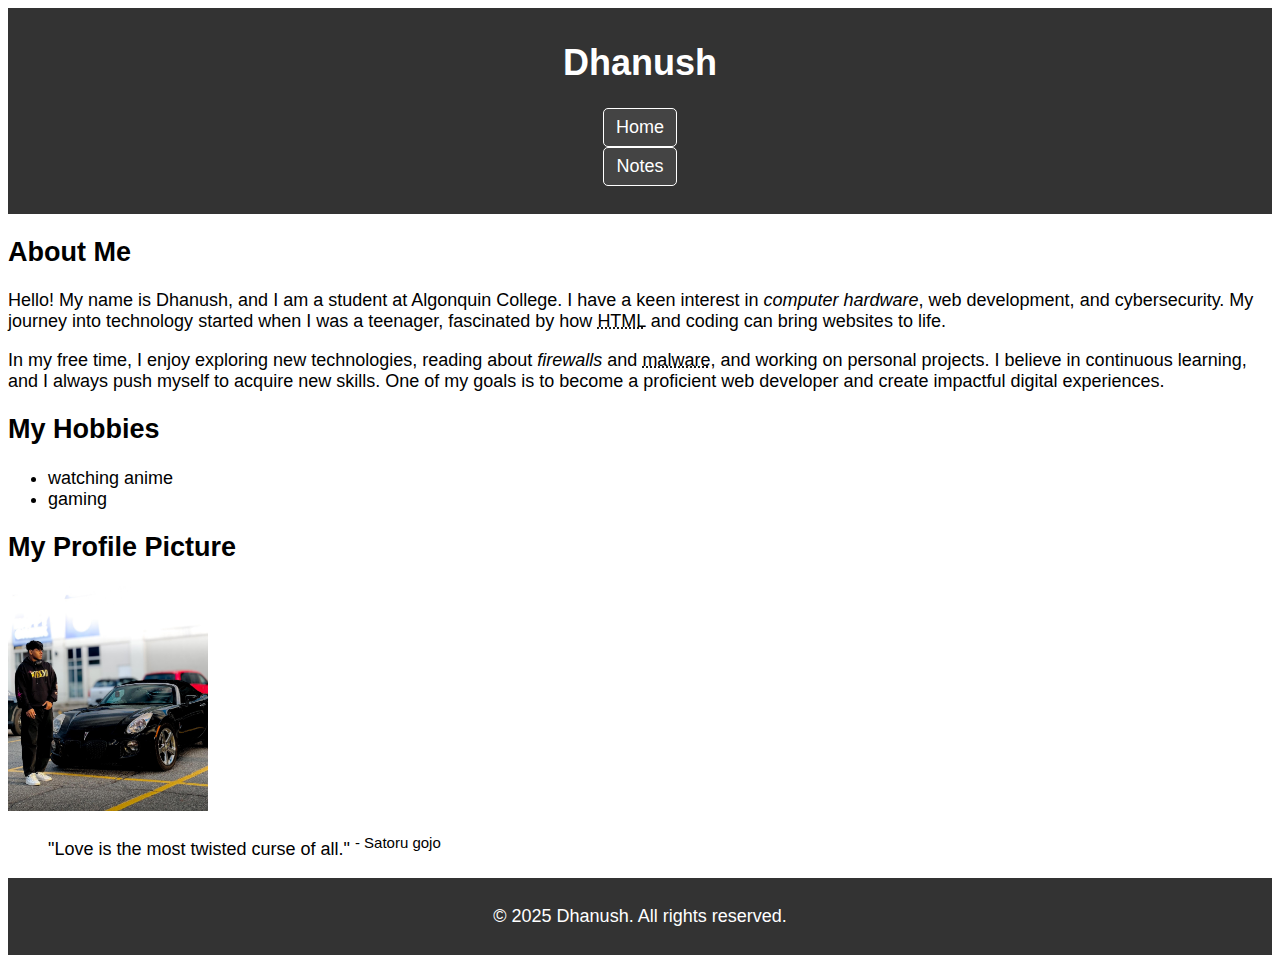
<file: index.html>
<!DOCTYPE html>
<html lang="en">
<head>
    <meta charset="UTF-8">
    <meta name="viewport" content="width=device-width, initial-scale=1.0">
    <title>My Personal Website</title>
    <link rel="stylesheet" href="styles.css">

</head>
<body>

    <!-- Site Header -->
    <header>
        <h1>Dhanush</h1>
        <nav>
            <ul>
                <li><a href="index.html">Home</a></li>
                <li><a href="notes.html">Notes</a></li>
            </ul>
        </nav>
    </header>

    <!-- About Me Section -->
    <article>
        <h2>About Me</h2>
        <p>
            Hello! My name is Dhanush, and I am a student at Algonquin College. 
            I have a keen interest in <em>computer hardware</em>, web development, and cybersecurity. 
            My journey into technology started when I was a teenager, fascinated by how 
            <abbr title="Hypertext Markup Language">HTML</abbr> and coding can bring websites to life.
        </p>
        <p>
            In my free time, I enjoy exploring new technologies, reading about <em>firewalls</em> and 
            <abbr title="Malicious Software">malware</abbr>, and working on personal projects. 
            I believe in continuous learning, and I always push myself to acquire new skills. 
            One of my goals is to become a proficient web developer and create impactful digital experiences.
        </p>
    </article>

    <!-- My Hobbies -->
    <section>
        <h2>My Hobbies</h2>
        <ul>
            <li>watching anime</li>
            <li>gaming</li>
        </ul>
    </section>

    <!-- Profile Picture -->
    <section>
        <h2>My Profile Picture</h2>
        <img src="images/my_photo.png.jpg" alt="Dhanush's Profile Picture" width="200">
    </section>

    <!-- Motivational Quote -->
    <blockquote>
        "Love is the most twisted curse of all." <sup>- Satoru gojo</sup>
    </blockquote>

    <!-- Footer -->
    <footer>
        <p>&copy; 2025 Dhanush. All rights reserved.</p>
    </footer>

</body>
</html>
</file>
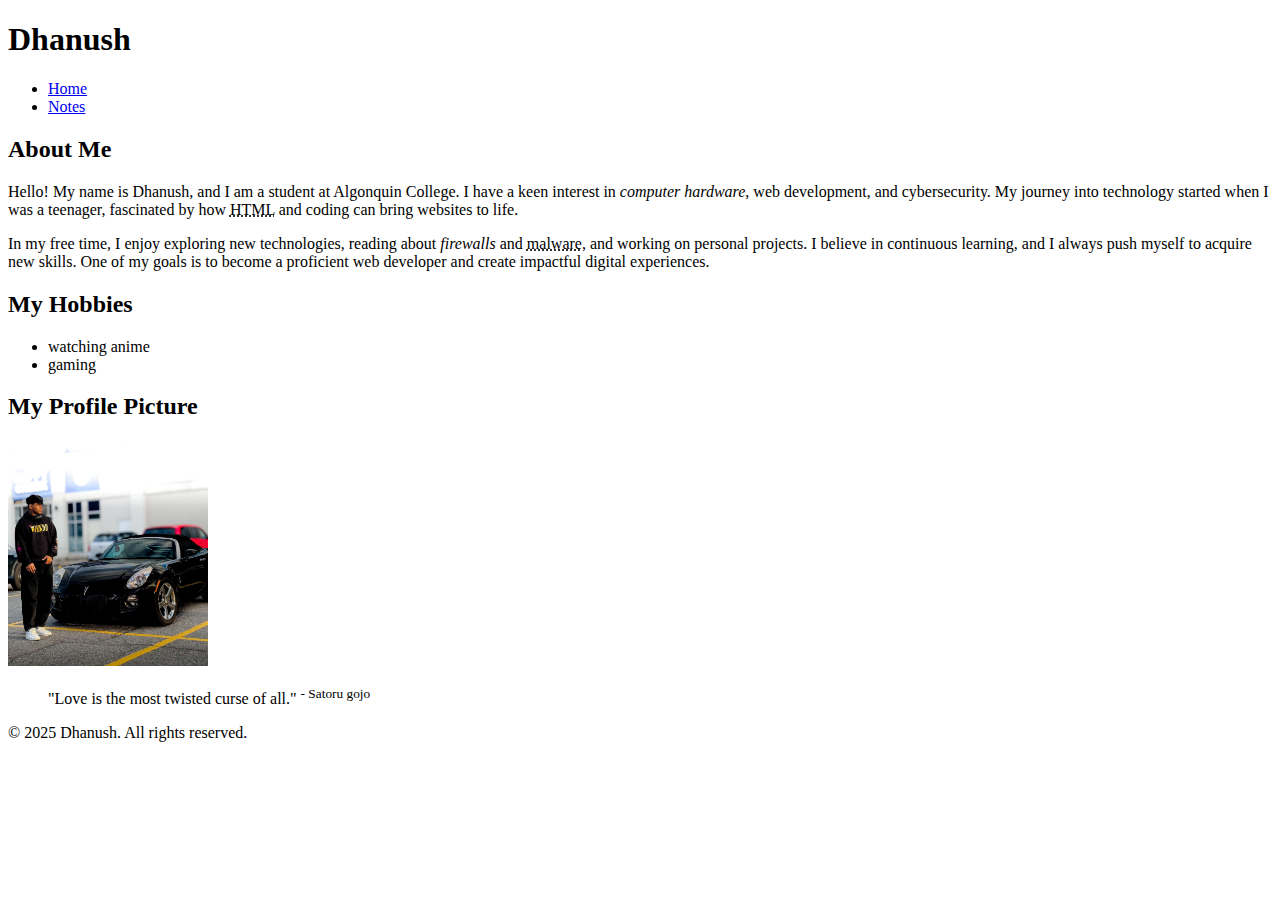
<file: html-assignment/index.html>
<!DOCTYPE html>
<html lang="en">
<head>
    <meta charset="UTF-8">
    <meta name="viewport" content="width=device-width, initial-scale=1.0">
    <title>My Personal Website</title>
</head>
<body>

    <!-- Site Header -->
    <header>
        <h1>Dhanush</h1>
        <nav>
            <ul>
                <li><a href="index.html">Home</a></li>
                <li><a href="notes.html">Notes</a></li>
            </ul>
        </nav>
    </header>

    <!-- About Me Section -->
    <article>
        <h2>About Me</h2>
        <p>
            Hello! My name is Dhanush, and I am a student at Algonquin College. 
            I have a keen interest in <em>computer hardware</em>, web development, and cybersecurity. 
            My journey into technology started when I was a teenager, fascinated by how 
            <abbr title="Hypertext Markup Language">HTML</abbr> and coding can bring websites to life.
        </p>
        <p>
            In my free time, I enjoy exploring new technologies, reading about <em>firewalls</em> and 
            <abbr title="Malicious Software">malware</abbr>, and working on personal projects. 
            I believe in continuous learning, and I always push myself to acquire new skills. 
            One of my goals is to become a proficient web developer and create impactful digital experiences.
        </p>
    </article>

    <!-- My Hobbies -->
    <section>
        <h2>My Hobbies</h2>
        <ul>
            <li>watching anime</li>
            <li>gaming</li>
        </ul>
    </section>

    <!-- Profile Picture -->
    <section>
        <h2>My Profile Picture</h2>
        <img src="images/my_photo.png.jpg" alt="Dhanush's Profile Picture" width="200">
    </section>

    <!-- Motivational Quote -->
    <blockquote>
        "Love is the most twisted curse of all." <sup>- Satoru gojo</sup>
    </blockquote>

    <!-- Footer -->
    <footer>
        <p>&copy; 2025 Dhanush. All rights reserved.</p>
    </footer>

</body>
</html>
</file>
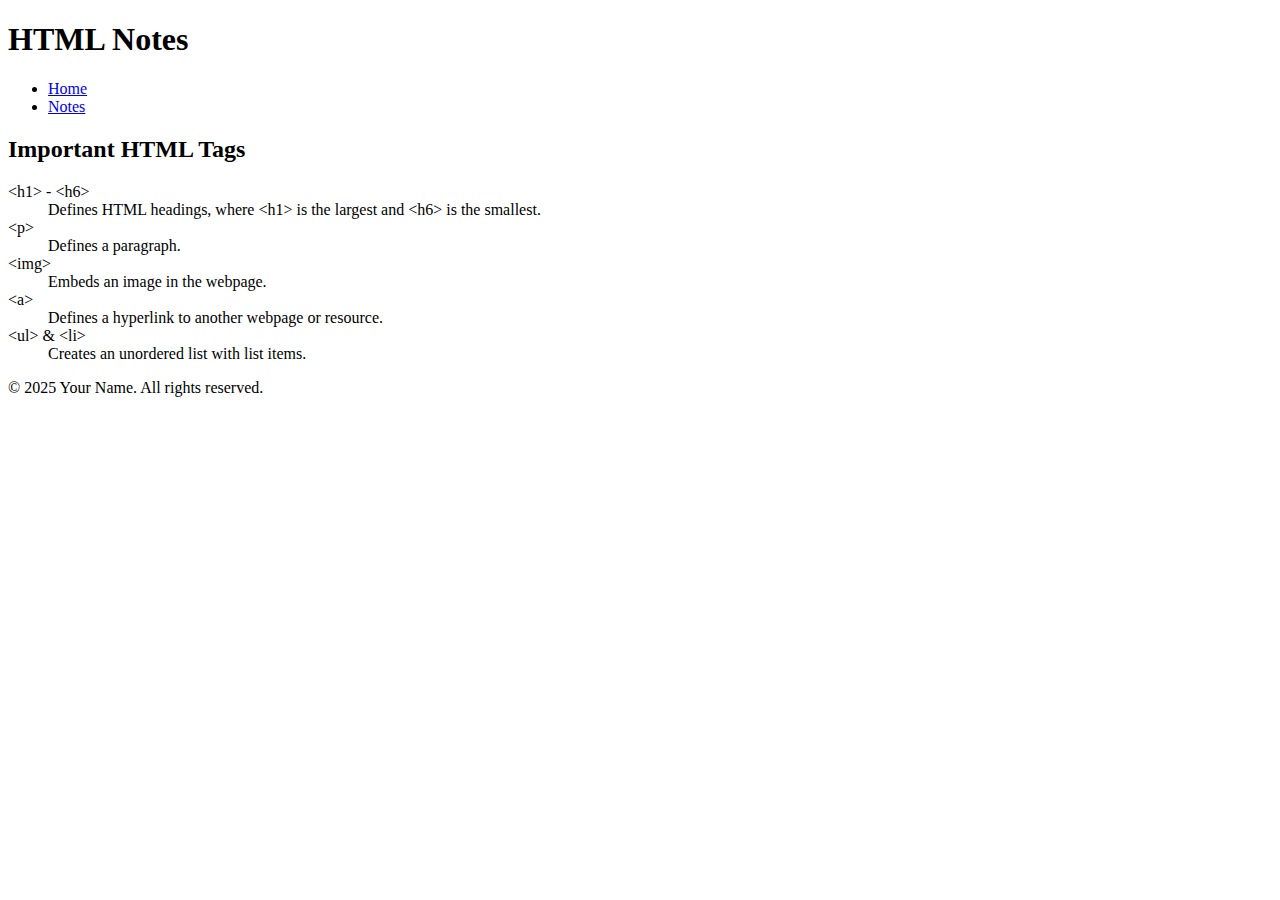
<file: notes.html>
<!DOCTYPE html>
<html lang="en">
<head>
    <meta charset="UTF-8">
    <meta name="viewport" content="width=device-width, initial-scale=1.0">
    <title>HTML Notes</title>
</head>
<body>
    <header>
        <h1>HTML Notes</h1>
        <nav>
            <ul>
                <li><a href="index.html">Home</a></li>
                <li><a href="notes.html">Notes</a></li>
            </ul>
        </nav>
    </header>
    
    <main>
        <h2>Important HTML Tags</h2>
        <dl>
            <dt>&lt;h1&gt; - &lt;h6&gt;</dt>
            <dd>Defines HTML headings, where &lt;h1&gt; is the largest and &lt;h6&gt; is the smallest.</dd>
            
            <dt>&lt;p&gt;</dt>
            <dd>Defines a paragraph.</dd>
            
            <dt>&lt;img&gt;</dt>
            <dd>Embeds an image in the webpage.</dd>
            
            <dt>&lt;a&gt;</dt>
            <dd>Defines a hyperlink to another webpage or resource.</dd>
            
            <dt>&lt;ul&gt; &amp; &lt;li&gt;</dt>
            <dd>Creates an unordered list with list items.</dd>
        </dl>
    </main>
    
    <footer>
        <p>&copy; 2025 Your Name. All rights reserved.</p>
    </footer>
</body>
</html>
</file>
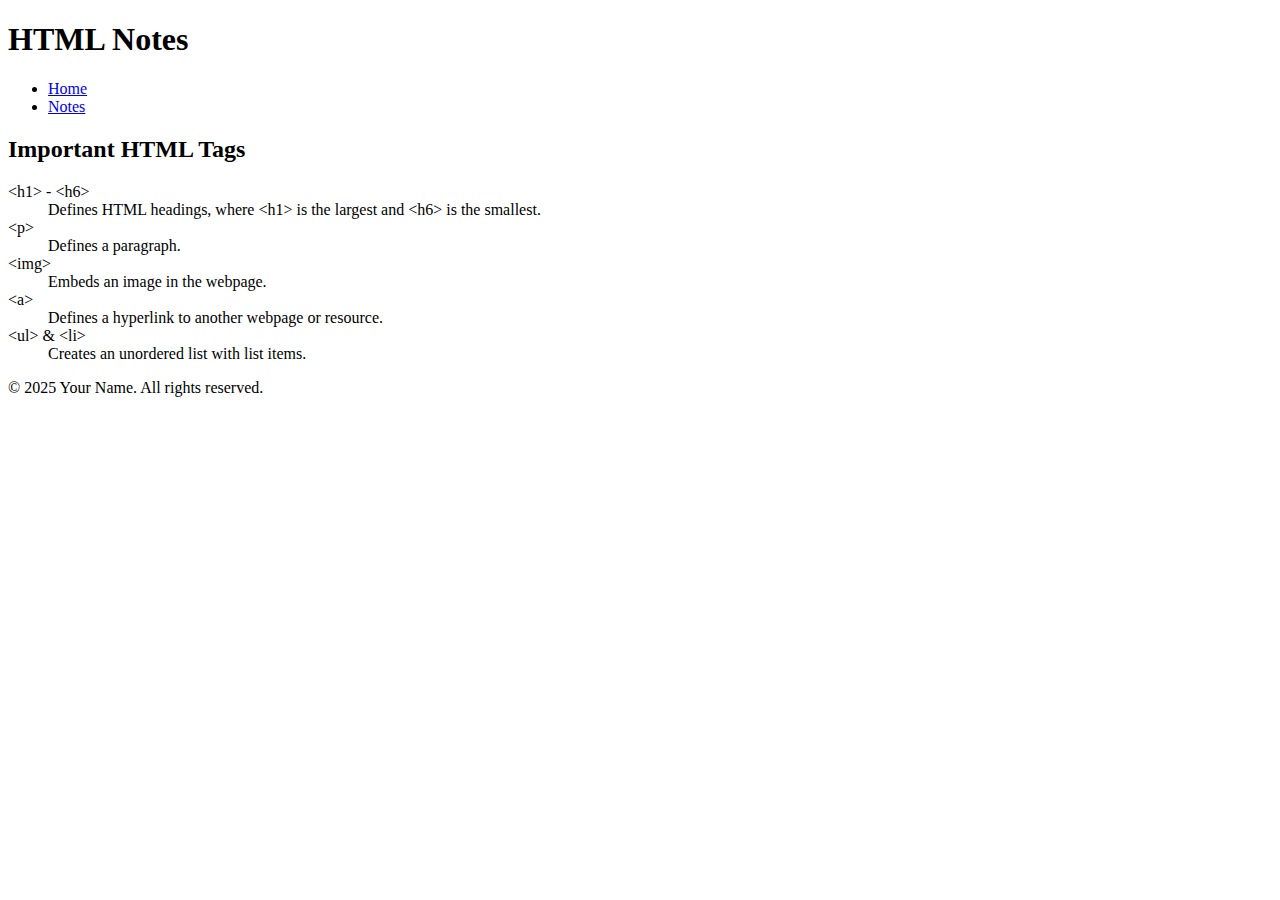
<file: html-assignment/notes.html>
<!DOCTYPE html>
<html lang="en">
<head>
    <meta charset="UTF-8">
    <meta name="viewport" content="width=device-width, initial-scale=1.0">
    <title>HTML Notes</title>
</head>
<body>
    <header>
        <h1>HTML Notes</h1>
        <nav>
            <ul>
                <li><a href="index.html">Home</a></li>
                <li><a href="notes.html">Notes</a></li>
            </ul>
        </nav>
    </header>
    
    <main>
        <h2>Important HTML Tags</h2>
        <dl>
            <dt>&lt;h1&gt; - &lt;h6&gt;</dt>
            <dd>Defines HTML headings, where &lt;h1&gt; is the largest and &lt;h6&gt; is the smallest.</dd>
            
            <dt>&lt;p&gt;</dt>
            <dd>Defines a paragraph.</dd>
            
            <dt>&lt;img&gt;</dt>
            <dd>Embeds an image in the webpage.</dd>
            
            <dt>&lt;a&gt;</dt>
            <dd>Defines a hyperlink to another webpage or resource.</dd>
            
            <dt>&lt;ul&gt; &amp; &lt;li&gt;</dt>
            <dd>Creates an unordered list with list items.</dd>
        </dl>
    </main>
    
    <footer>
        <p>&copy; 2025 Your Name. All rights reserved.</p>
    </footer>
</body>
</html>
</file>
<file: styles.css>
/* Apply styles to the body for font and size */
body {
    font-family: Arial, sans-serif;
    font-size: 18px;
}

/* Style header & footer with same background */
header, footer {
    background-color: #333;
    color: white;
    text-align: center;
    padding: 10px;
}

/* Style navigation */
nav ul {
    list-style-type: none; /* Remove bullets */
    padding: 0;
}

nav a {
    text-decoration: none; /* Remove underline */
    background-color: #444;
    color: white;
    padding: 8px 12px;
    display: inline-block;
    border: 1px solid white;
    border-radius: 5px;
}

nav a:hover, nav a:focus {
    background-color: #ff6600; /* Change background on hover */
}

/* Change the color of the main heading */
.site-title {
    color: #ff6600;
}

/* Add a box shadow to the image */
#my-image {
    box-shadow: 0px 0px 2px 1px black;
}

/* Change hobby list bullets to squares */
.hobbies {
    list-style-type: square;
}

/* Add background to odd list items in hobbies */
.hobbies li:nth-child(odd) {
    background-color: #f0f0f0;
}
</file>
